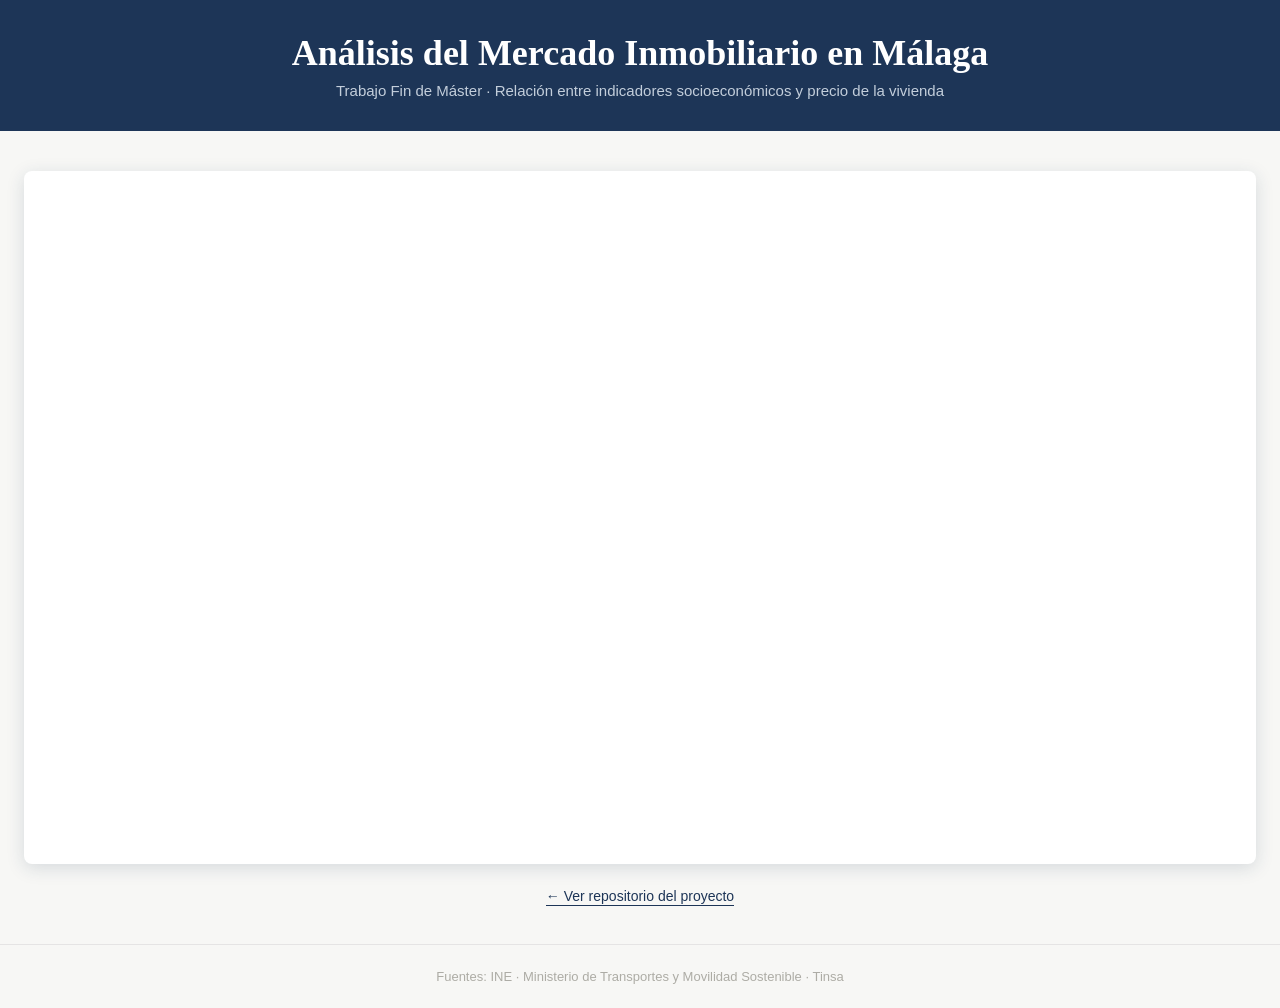
<file: docs/index.html>
<!doctype html>
<html lang="es">
<head>
<meta charset="utf-8">
<meta name="viewport" content="width=device-width, initial-scale=1">
<title>Análisis del Mercado Inmobiliario en Málaga · TFM</title>
<style>
    * {
        box-sizing: border-box;
    }

    body {
        margin: 0;
        background: #F7F7F5;
        color: #141413;
        font-family: "Segoe UI", Calibri, Arial, sans-serif;
    }

    header {
        background: #1D3557;
        color: #ffffff;
        padding: 32px 24px;
        text-align: center;
    }

    header h1 {
        margin: 0 0 8px;
        font-family: Georgia, Cambria, serif;
        font-size: clamp(24px, 4vw, 36px);
        font-weight: 600;
    }

    header p {
        margin: 0;
        font-family: "Segoe UI", Calibri, Arial, sans-serif;
        font-size: 15px;
        color: #C3CEDB;
    }

    main {
        max-width: 1280px;
        margin: 40px auto;
        padding: 0 24px;
    }

    .dashboard-frame {
        width: 100%;
        max-width: 1280px;
        aspect-ratio: 16 / 9;
        margin: 0 auto;
        border-radius: 8px;
        overflow: hidden;
        box-shadow: 0 4px 18px rgba(29, 53, 87, 0.15);
        background: #ffffff;
    }

    .dashboard-frame iframe {
        width: 100%;
        height: 100%;
        border: 0;
        display: block;
    }

    .back-link {
        display: block;
        text-align: center;
        margin-top: 24px;
        font-size: 14px;
    }

    .back-link a {
        color: #1D3557;
        text-decoration: none;
        border-bottom: 1px solid #1D3557;
        padding-bottom: 1px;
    }

    .back-link a:hover {
        opacity: 0.75;
    }

    footer {
        text-align: center;
        padding: 24px;
        font-size: 13px;
        color: #ADACA5;
        border-top: 1px solid #E5E4E4;
    }
</style>
</head>
<body>

<header>
    <h1>Análisis del Mercado Inmobiliario en Málaga</h1>
    <p>Trabajo Fin de Máster · Relación entre indicadores socioeconómicos y precio de la vivienda</p>
</header>

<main>
    <div class="dashboard-frame">
        <iframe title="informe TFM"
                src="https://app.powerbi.com/view?r=eyJrIjoiYmIwZmM5MjgtYzA3Mi00ZWQ5LWJlZTgtOTdlNDQxYWEyNTBjIiwidCI6ImU3ZjUzZjNmLTYzNmItNDNhZC04MDdlLTU3Yzk2NmZmN2RiOCIsImMiOjh9"
                frameborder="0"
                allowFullScreen="true"></iframe>

                
    </div>
    <p class="back-link"><a href="https://github.com/PaoEiri/datalakeUpload#readme">← Ver repositorio del proyecto</a></p>
</main>

<footer>
    Fuentes: INE · Ministerio de Transportes y Movilidad Sostenible · Tinsa
</footer>

</body>
</html>
</file>
